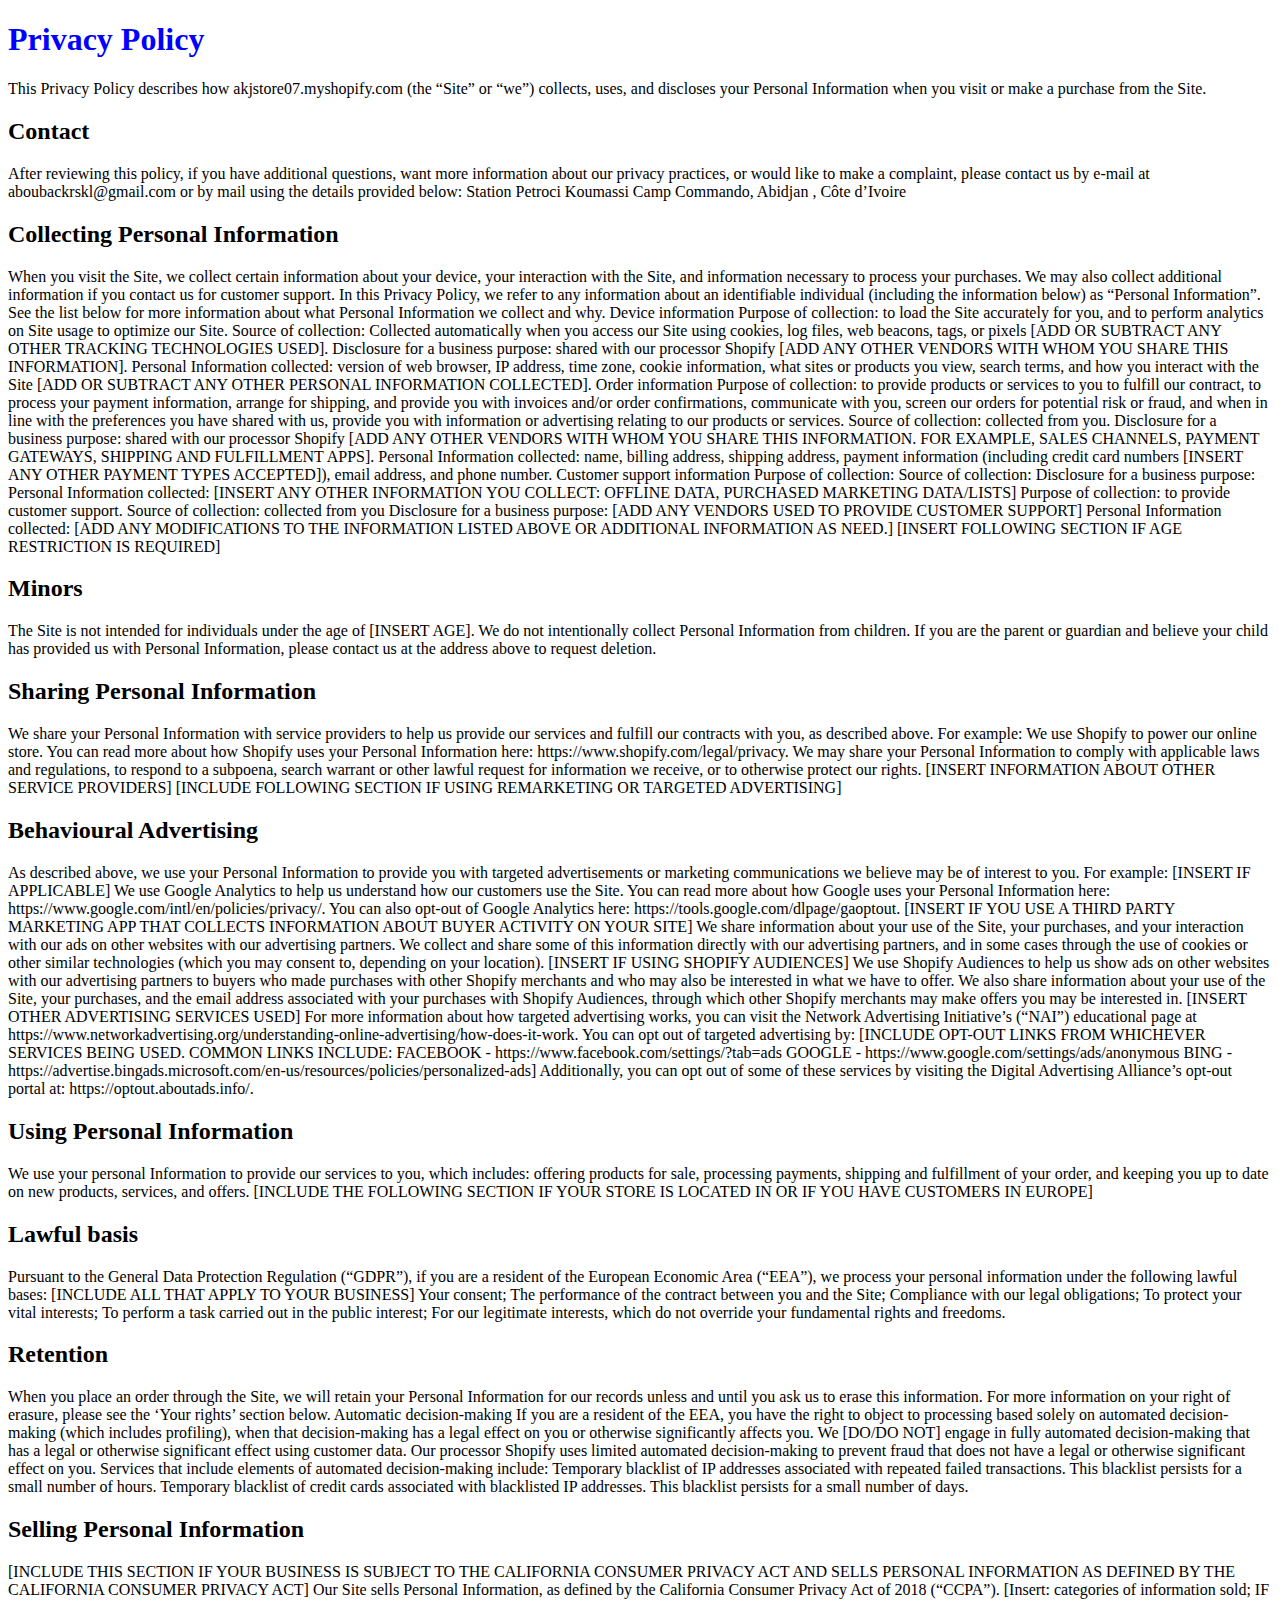
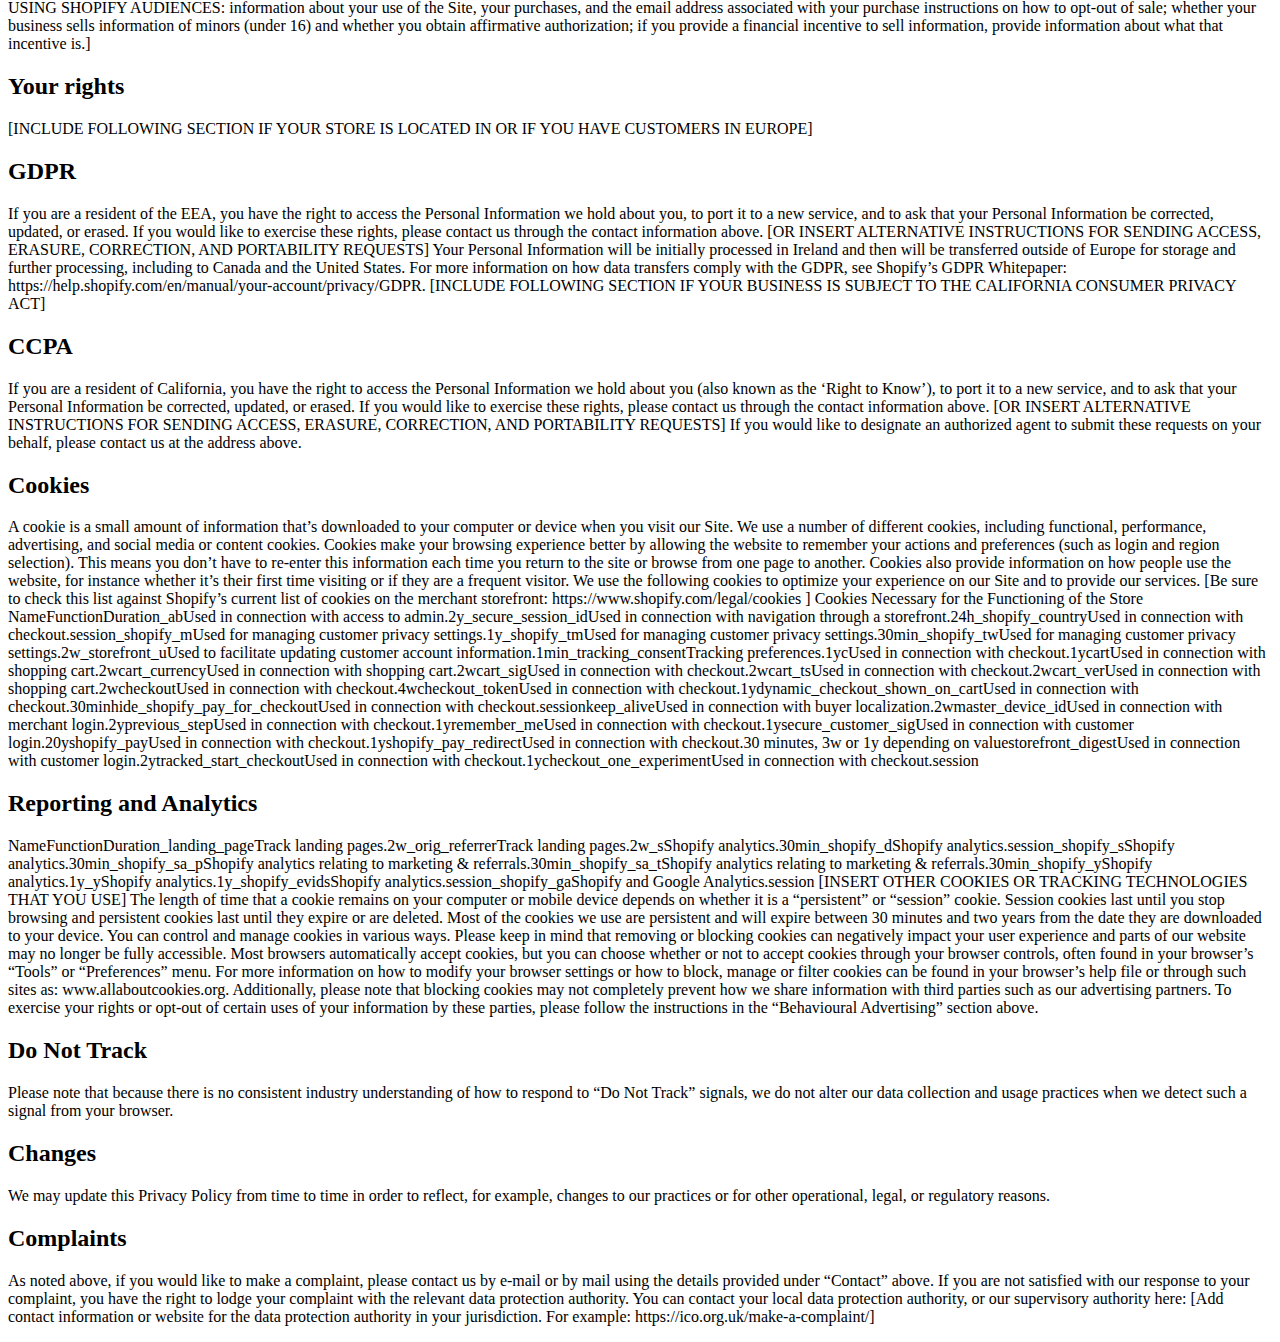
<file: index.html>
<!DOCTYPE html>
<html lang="en">
<head>
    <meta charset="UTF-8">
    <meta http-equiv="X-UA-Compatible" content="IE=edge">
    <meta name="viewport" content="width=device-width, initial-scale=1.0">
    <title>Politique de Confidentialité</title>
    <link rel="stylesheet" href="index.css">
</head>
<body>
    <h1>Privacy Policy</h1>
    <p>This Privacy Policy describes how akjstore07.myshopify.com (the “Site” or “we”) collects, uses, and discloses your Personal Information when you visit or make a purchase from the Site.</p>

       <h2>Contact</h2> 
        
       <p> After reviewing this policy, if you have additional questions, want more information about our privacy practices, or would like to make a complaint, please contact us by e-mail at aboubackrskl@gmail.com or by mail using the details provided below:
        
        Station Petroci Koumassi Camp Commando, Abidjan , Côte d’Ivoire</p>
        
       <h2>Collecting Personal Information</h2> 
        
       <p> When you visit the Site, we collect certain information about your device, your interaction with the Site, and information necessary to process your purchases. We may also collect additional information if you contact us for customer support. In this Privacy Policy, we refer to any information about an identifiable individual (including the information below) as “Personal Information”. See the list below for more information about what Personal Information we collect and why.
        
        Device information
        
        Purpose of collection: to load the Site accurately for you, and to perform analytics on Site usage to optimize our Site.
        
        Source of collection: Collected automatically when you access our Site using cookies, log files, web beacons, tags, or pixels [ADD OR SUBTRACT ANY OTHER TRACKING TECHNOLOGIES USED].
        
        Disclosure for a business purpose: shared with our processor Shopify [ADD ANY OTHER VENDORS WITH WHOM YOU SHARE THIS INFORMATION].
        
        Personal Information collected: version of web browser, IP address, time zone, cookie information, what sites or products you view, search terms, and how you interact with the Site [ADD OR SUBTRACT ANY OTHER PERSONAL INFORMATION COLLECTED].
        
        Order information
        
        Purpose of collection: to provide products or services to you to fulfill our contract, to process your payment information, arrange for shipping, and provide you with invoices and/or order confirmations, communicate with you, screen our orders for potential risk or fraud, and when in line with the preferences you have shared with us, provide you with information or advertising relating to our products or services.
        
        Source of collection: collected from you.
        
        Disclosure for a business purpose: shared with our processor Shopify [ADD ANY OTHER VENDORS WITH WHOM YOU SHARE THIS INFORMATION. FOR EXAMPLE, SALES CHANNELS, PAYMENT GATEWAYS, SHIPPING AND FULFILLMENT APPS].
        
        Personal Information collected: name, billing address, shipping address, payment information (including credit card numbers [INSERT ANY OTHER PAYMENT TYPES ACCEPTED]), email address, and phone number.
        
        Customer support information
        
        Purpose of collection:
        
        Source of collection:
        
        Disclosure for a business purpose:
        
        Personal Information collected: [INSERT ANY OTHER INFORMATION YOU COLLECT: OFFLINE DATA, PURCHASED MARKETING DATA/LISTS]
        
        Purpose of collection: to provide customer support.
        
        Source of collection: collected from you
        
        Disclosure for a business purpose: [ADD ANY VENDORS USED TO PROVIDE CUSTOMER SUPPORT]
        
        Personal Information collected: [ADD ANY MODIFICATIONS TO THE INFORMATION LISTED ABOVE OR ADDITIONAL INFORMATION AS NEED.]
        
        [INSERT FOLLOWING SECTION IF AGE RESTRICTION IS REQUIRED]</p>
        
       <h2>Minors</h2> 
        
       <p> The Site is not intended for individuals under the age of [INSERT AGE]. We do not intentionally collect Personal Information from children. If you are the parent or guardian and believe your child has provided us with Personal Information, please contact us at the address above to request deletion.</p>
        
       <h2>Sharing Personal Information</h2> 
        
       <p> We share your Personal Information with service providers to help us provide our services and fulfill our contracts with you, as described above. For example:
        
        We use Shopify to power our online store. You can read more about how Shopify uses your Personal Information here: https://www.shopify.com/legal/privacy.
        
        We may share your Personal Information to comply with applicable laws and regulations, to respond to a subpoena, search warrant or other lawful request for information we receive, or to otherwise protect our rights.
        
        [INSERT INFORMATION ABOUT OTHER SERVICE PROVIDERS]
        
        [INCLUDE FOLLOWING SECTION IF USING REMARKETING OR TARGETED ADVERTISING]</p>
        
       <h2>Behavioural Advertising</h2> 
        
       <p> As described above, we use your Personal Information to provide you with targeted advertisements or marketing communications we believe may be of interest to you. For example:
        
        [INSERT IF APPLICABLE] We use Google Analytics to help us understand how our customers use the Site. You can read more about how Google uses your Personal Information here: https://www.google.com/intl/en/policies/privacy/. You can also opt-out of Google Analytics here: https://tools.google.com/dlpage/gaoptout.
        
        [INSERT IF YOU USE A THIRD PARTY MARKETING APP THAT COLLECTS INFORMATION ABOUT BUYER ACTIVITY ON YOUR SITE] We share information about your use of the Site, your purchases, and your interaction with our ads on other websites with our advertising partners. We collect and share some of this information directly with our advertising partners, and in some cases through the use of cookies or other similar technologies (which you may consent to, depending on your location).
        
        [INSERT IF USING SHOPIFY AUDIENCES] We use Shopify Audiences to help us show ads on other websites with our advertising partners to buyers who made purchases with other Shopify merchants and who may also be interested in what we have to offer. We also share information about your use of the Site, your purchases, and the email address associated with your purchases with Shopify Audiences, through which other Shopify merchants may make offers you may be interested in.
        
        [INSERT OTHER ADVERTISING SERVICES USED]
        
        For more information about how targeted advertising works, you can visit the Network Advertising Initiative’s (“NAI”) educational page at https://www.networkadvertising.org/understanding-online-advertising/how-does-it-work.
        
        You can opt out of targeted advertising by:
        
        [INCLUDE OPT-OUT LINKS FROM WHICHEVER SERVICES BEING USED. COMMON LINKS INCLUDE:
        
        FACEBOOK - https://www.facebook.com/settings/?tab=ads
        
        GOOGLE - https://www.google.com/settings/ads/anonymous
        
        BING - https://advertise.bingads.microsoft.com/en-us/resources/policies/personalized-ads]
        
        Additionally, you can opt out of some of these services by visiting the Digital Advertising Alliance’s opt-out portal at: https://optout.aboutads.info/.
    </p>
       <h2>Using Personal Information</h2> 
        
       <p> We use your personal Information to provide our services to you, which includes: offering products for sale, processing payments, shipping and fulfillment of your order, and keeping you up to date on new products, services, and offers.
        
        [INCLUDE THE FOLLOWING SECTION IF YOUR STORE IS LOCATED IN OR IF YOU HAVE CUSTOMERS IN EUROPE]</p>
        
       <h2>Lawful basis</h2> 
        
       <p> Pursuant to the General Data Protection Regulation (“GDPR”), if you are a resident of the European Economic Area (“EEA”), we process your personal information under the following lawful bases:
        
        [INCLUDE ALL THAT APPLY TO YOUR BUSINESS]
        
        Your consent;
        
        The performance of the contract between you and the Site;
        
        Compliance with our legal obligations;
        
        To protect your vital interests;
        
        To perform a task carried out in the public interest;
        
        For our legitimate interests, which do not override your fundamental rights and freedoms.</p>
        
       <h2>Retention</h2> 
        
       <p> When you place an order through the Site, we will retain your Personal Information for our records unless and until you ask us to erase this information. For more information on your right of erasure, please see the ‘Your rights’ section below.
        Automatic decision-making
        
        If you are a resident of the EEA, you have the right to object to processing based solely on automated decision-making (which includes profiling), when that decision-making has a legal effect on you or otherwise significantly affects you.
        
        We [DO/DO NOT] engage in fully automated decision-making that has a legal or otherwise significant effect using customer data.
        
        Our processor Shopify uses limited automated decision-making to prevent fraud that does not have a legal or otherwise significant effect on you.
        
        Services that include elements of automated decision-making include:
        
        Temporary blacklist of IP addresses associated with repeated failed transactions. This blacklist persists for a small number of hours.
        
        Temporary blacklist of credit cards associated with blacklisted IP addresses. This blacklist persists for a small number of days.
        </p>
       <h2>Selling Personal Information</h2> 
        
       <p> [INCLUDE THIS SECTION IF YOUR BUSINESS IS SUBJECT TO THE CALIFORNIA CONSUMER PRIVACY ACT AND SELLS PERSONAL INFORMATION AS DEFINED BY THE CALIFORNIA CONSUMER PRIVACY ACT]
        
        Our Site sells Personal Information, as defined by the California Consumer Privacy Act of 2018 (“CCPA”).
        
        [Insert:
        
       
        categories of information sold;
        
        IF USING SHOPIFY AUDIENCES: information about your use of the Site, your purchases, and the email address associated with your purchase
        
        instructions on how to opt-out of sale;
        
        whether your business sells information of minors (under 16) and whether you obtain affirmative authorization;
        
        if you provide a financial incentive to sell information, provide information about what that incentive is.]
        </p>
       <h2>Your rights</h2> 
        
      <p>[INCLUDE FOLLOWING SECTION IF YOUR STORE IS LOCATED IN OR IF YOU HAVE CUSTOMERS IN EUROPE]</p>  
        
       <h2>GDPR</h2> 
        
      <p>  If you are a resident of the EEA, you have the right to access the Personal Information we hold about you, to port it to a new service, and to ask that your Personal Information be corrected, updated, or erased. If you would like to exercise these rights, please contact us through the contact information above. [OR INSERT ALTERNATIVE INSTRUCTIONS FOR SENDING ACCESS, ERASURE, CORRECTION, AND PORTABILITY REQUESTS]
        
        Your Personal Information will be initially processed in Ireland and then will be transferred outside of Europe for storage and further processing, including to Canada and the United States. For more information on how data transfers comply with the GDPR, see Shopify’s GDPR Whitepaper: https://help.shopify.com/en/manual/your-account/privacy/GDPR.
        
        [INCLUDE FOLLOWING SECTION IF YOUR BUSINESS IS SUBJECT TO THE CALIFORNIA CONSUMER PRIVACY ACT]
        </p>
       <h2>CCPA</h2> 
    <p>
        If you are a resident of California, you have the right to access the Personal Information we hold about you (also known as the ‘Right to Know’), to port it to a new service, and to ask that your Personal Information be corrected, updated, or erased. If you would like to exercise these rights, please contact us through the contact information above. [OR INSERT ALTERNATIVE INSTRUCTIONS FOR SENDING ACCESS, ERASURE, CORRECTION, AND PORTABILITY REQUESTS]
        
        If you would like to designate an authorized agent to submit these requests on your behalf, please contact us at the address above.
        </p>
       <h2>Cookies</h2> 
        <p>
        A cookie is a small amount of information that’s downloaded to your computer or device when you visit our Site. We use a number of different cookies, including functional, performance, advertising, and social media or content cookies. Cookies make your browsing experience better by allowing the website to remember your actions and preferences (such as login and region selection). This means you don’t have to re-enter this information each time you return to the site or browse from one page to another. Cookies also provide information on how people use the website, for instance whether it’s their first time visiting or if they are a frequent visitor.
        
        We use the following cookies to optimize your experience on our Site and to provide our services.
        
        [Be sure to check this list against Shopify’s current list of cookies on the merchant storefront: https://www.shopify.com/legal/cookies ]
        
        Cookies Necessary for the Functioning of the Store
        
        NameFunctionDuration_abUsed in connection with access to admin.2y_secure_session_idUsed in connection with navigation through a storefront.24h_shopify_countryUsed in connection with checkout.session_shopify_mUsed for managing customer privacy settings.1y_shopify_tmUsed for managing customer privacy settings.30min_shopify_twUsed for managing customer privacy settings.2w_storefront_uUsed to facilitate updating customer account information.1min_tracking_consentTracking preferences.1ycUsed in connection with checkout.1ycartUsed in connection with shopping cart.2wcart_currencyUsed in connection with shopping cart.2wcart_sigUsed in connection with checkout.2wcart_tsUsed in connection with checkout.2wcart_verUsed in connection with shopping cart.2wcheckoutUsed in connection with checkout.4wcheckout_tokenUsed in connection with checkout.1ydynamic_checkout_shown_on_cartUsed in connection with checkout.30minhide_shopify_pay_for_checkoutUsed in connection with checkout.sessionkeep_aliveUsed in connection with buyer localization.2wmaster_device_idUsed in connection with merchant login.2yprevious_stepUsed in connection with checkout.1yremember_meUsed in connection with checkout.1ysecure_customer_sigUsed in connection with customer login.20yshopify_payUsed in connection with checkout.1yshopify_pay_redirectUsed in connection with checkout.30 minutes, 3w or 1y depending on valuestorefront_digestUsed in connection with customer login.2ytracked_start_checkoutUsed in connection with checkout.1ycheckout_one_experimentUsed in connection with checkout.session
        </p>
         <h2>Reporting and Analytics</h2>
        <p>
        NameFunctionDuration_landing_pageTrack landing pages.2w_orig_referrerTrack landing pages.2w_sShopify analytics.30min_shopify_dShopify analytics.session_shopify_sShopify analytics.30min_shopify_sa_pShopify analytics relating to marketing & referrals.30min_shopify_sa_tShopify analytics relating to marketing & referrals.30min_shopify_yShopify analytics.1y_yShopify analytics.1y_shopify_evidsShopify analytics.session_shopify_gaShopify and Google Analytics.session
        
        [INSERT OTHER COOKIES OR TRACKING TECHNOLOGIES THAT YOU USE]
        
        The length of time that a cookie remains on your computer or mobile device depends on whether it is a “persistent” or “session” cookie. Session cookies last until you stop browsing and persistent cookies last until they expire or are deleted. Most of the cookies we use are persistent and will expire between 30 minutes and two years from the date they are downloaded to your device.
        
        You can control and manage cookies in various ways. Please keep in mind that removing or blocking cookies can negatively impact your user experience and parts of our website may no longer be fully accessible.
        
        Most browsers automatically accept cookies, but you can choose whether or not to accept cookies through your browser controls, often found in your browser’s “Tools” or “Preferences” menu. For more information on how to modify your browser settings or how to block, manage or filter cookies can be found in your browser’s help file or through such sites as: www.allaboutcookies.org.
        
        Additionally, please note that blocking cookies may not completely prevent how we share information with third parties such as our advertising partners. To exercise your rights or opt-out of certain uses of your information by these parties, please follow the instructions in the “Behavioural Advertising” section above.
        </p>
       <h2>Do Not Track</h2> 
        <p>
        Please note that because there is no consistent industry understanding of how to respond to “Do Not Track” signals, we do not alter our data collection and usage practices when we detect such a signal from your browser.
        </p>
       <h2>Changes</h2> 
        <p>
        We may update this Privacy Policy from time to time in order to reflect, for example, changes to our practices or for other operational, legal, or regulatory reasons.
</p>
       <h2>Complaints</h2> 
<p>
        As noted above, if you would like to make a complaint, please contact us by e-mail or by mail using the details provided under “Contact” above.

        If you are not satisfied with our response to your complaint, you have the right to lodge your complaint with the relevant data protection authority. You can contact your local data protection authority, or our supervisory authority here: [Add contact information or website for the data protection authority in your jurisdiction. For example: https://ico.org.uk/make-a-complaint/]

</p>
        </p>
</body>
</html>
</file>
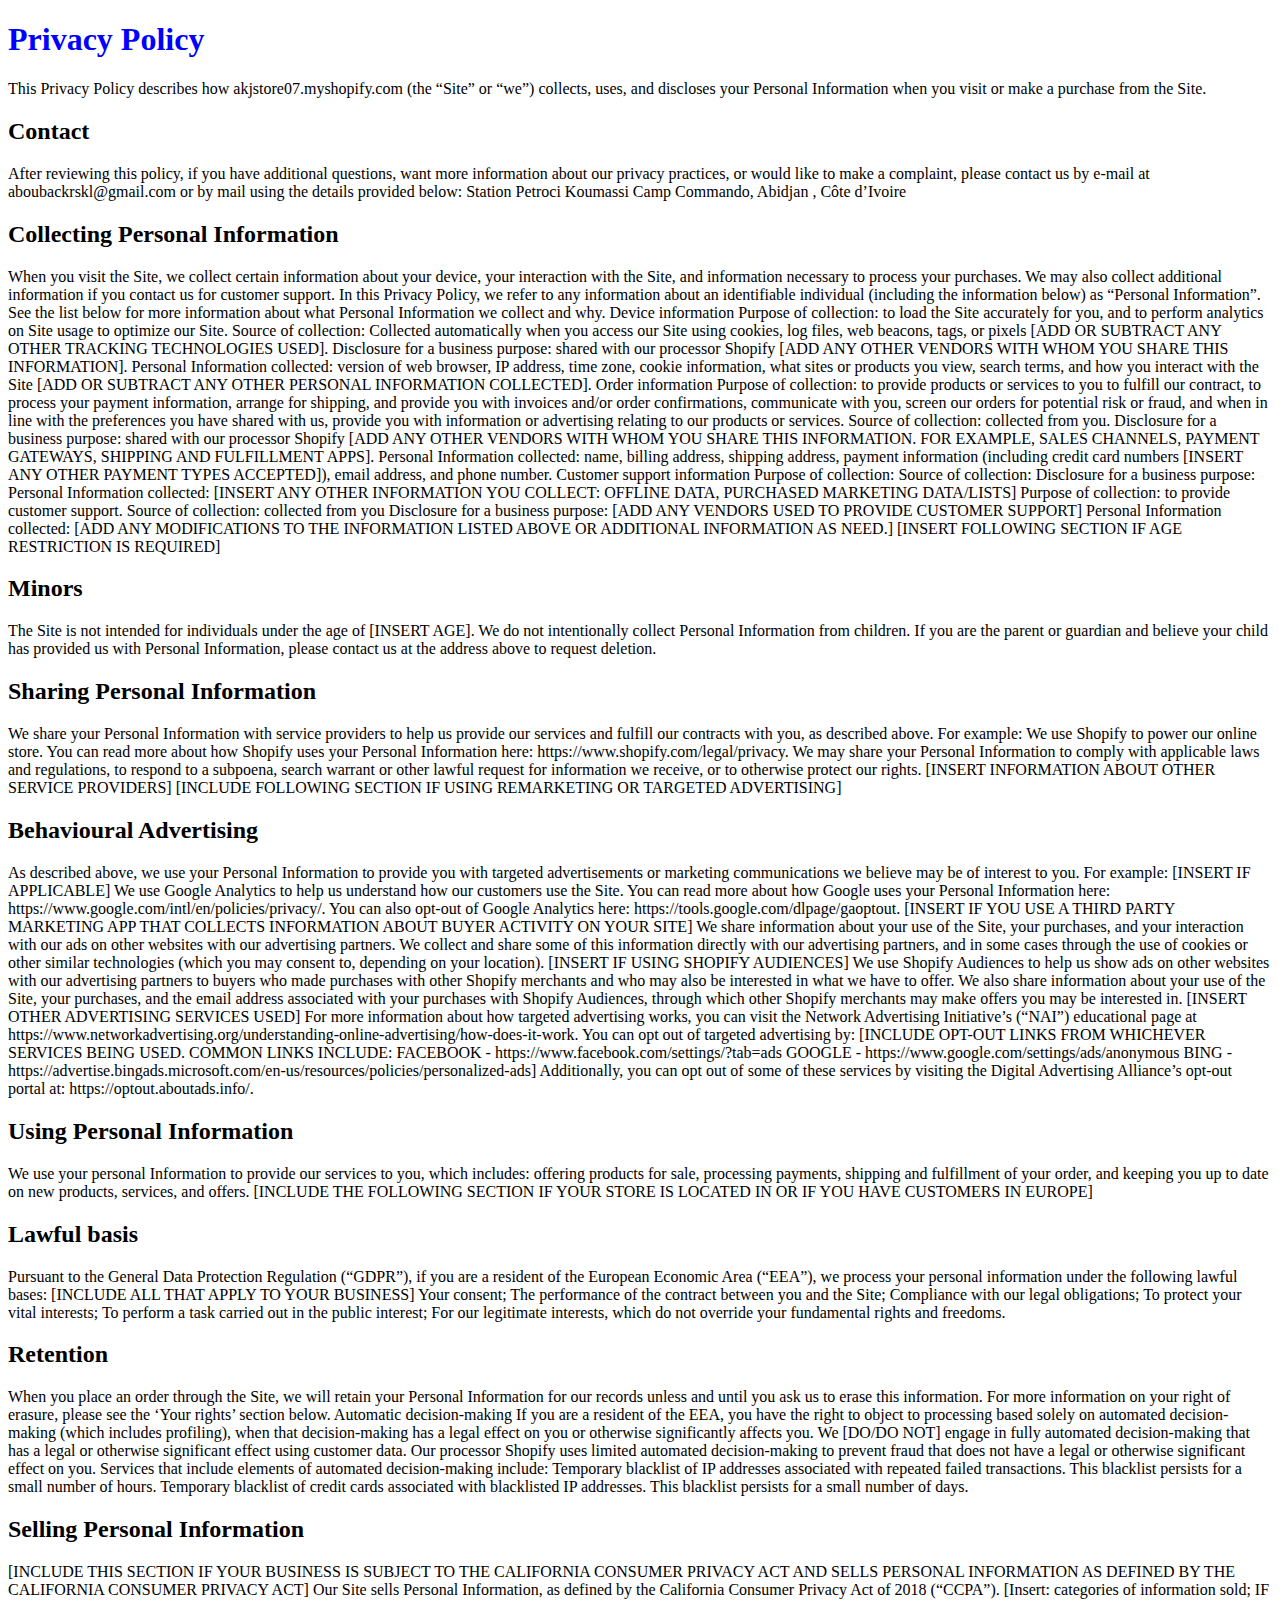
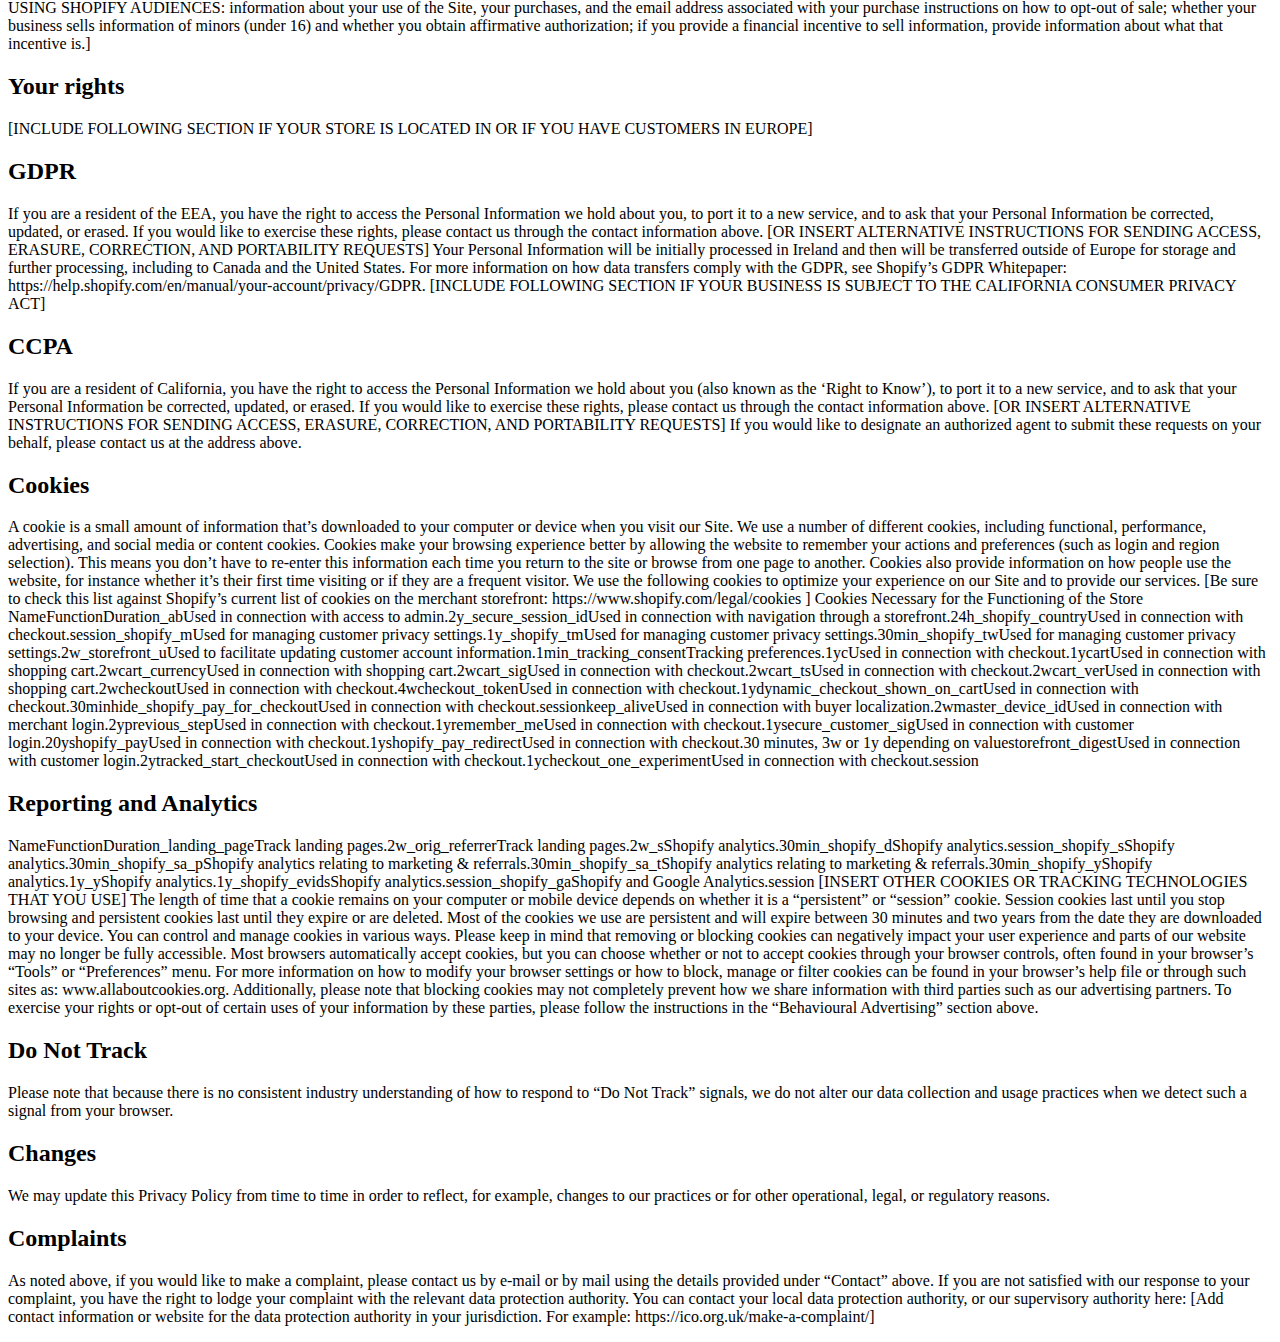
<file: Politique-de-confidentialité.html>
<!DOCTYPE html>
<html lang="en">
<head>
    <meta charset="UTF-8">
    <meta http-equiv="X-UA-Compatible" content="IE=edge">
    <meta name="viewport" content="width=device-width, initial-scale=1.0">
    <title>Politique de Confidentialité</title>
    <link rel="stylesheet" href="Politique-de-confidentialité.css">
</head>
<body>
    <h1>Privacy Policy</h1>
    <p>This Privacy Policy describes how akjstore07.myshopify.com (the “Site” or “we”) collects, uses, and discloses your Personal Information when you visit or make a purchase from the Site.</p>

       <h2>Contact</h2> 
        
       <p> After reviewing this policy, if you have additional questions, want more information about our privacy practices, or would like to make a complaint, please contact us by e-mail at aboubackrskl@gmail.com or by mail using the details provided below:
        
        Station Petroci Koumassi Camp Commando, Abidjan , Côte d’Ivoire</p>
        
       <h2>Collecting Personal Information</h2> 
        
       <p> When you visit the Site, we collect certain information about your device, your interaction with the Site, and information necessary to process your purchases. We may also collect additional information if you contact us for customer support. In this Privacy Policy, we refer to any information about an identifiable individual (including the information below) as “Personal Information”. See the list below for more information about what Personal Information we collect and why.
        
        Device information
        
        Purpose of collection: to load the Site accurately for you, and to perform analytics on Site usage to optimize our Site.
        
        Source of collection: Collected automatically when you access our Site using cookies, log files, web beacons, tags, or pixels [ADD OR SUBTRACT ANY OTHER TRACKING TECHNOLOGIES USED].
        
        Disclosure for a business purpose: shared with our processor Shopify [ADD ANY OTHER VENDORS WITH WHOM YOU SHARE THIS INFORMATION].
        
        Personal Information collected: version of web browser, IP address, time zone, cookie information, what sites or products you view, search terms, and how you interact with the Site [ADD OR SUBTRACT ANY OTHER PERSONAL INFORMATION COLLECTED].
        
        Order information
        
        Purpose of collection: to provide products or services to you to fulfill our contract, to process your payment information, arrange for shipping, and provide you with invoices and/or order confirmations, communicate with you, screen our orders for potential risk or fraud, and when in line with the preferences you have shared with us, provide you with information or advertising relating to our products or services.
        
        Source of collection: collected from you.
        
        Disclosure for a business purpose: shared with our processor Shopify [ADD ANY OTHER VENDORS WITH WHOM YOU SHARE THIS INFORMATION. FOR EXAMPLE, SALES CHANNELS, PAYMENT GATEWAYS, SHIPPING AND FULFILLMENT APPS].
        
        Personal Information collected: name, billing address, shipping address, payment information (including credit card numbers [INSERT ANY OTHER PAYMENT TYPES ACCEPTED]), email address, and phone number.
        
        Customer support information
        
        Purpose of collection:
        
        Source of collection:
        
        Disclosure for a business purpose:
        
        Personal Information collected: [INSERT ANY OTHER INFORMATION YOU COLLECT: OFFLINE DATA, PURCHASED MARKETING DATA/LISTS]
        
        Purpose of collection: to provide customer support.
        
        Source of collection: collected from you
        
        Disclosure for a business purpose: [ADD ANY VENDORS USED TO PROVIDE CUSTOMER SUPPORT]
        
        Personal Information collected: [ADD ANY MODIFICATIONS TO THE INFORMATION LISTED ABOVE OR ADDITIONAL INFORMATION AS NEED.]
        
        [INSERT FOLLOWING SECTION IF AGE RESTRICTION IS REQUIRED]</p>
        
       <h2>Minors</h2> 
        
       <p> The Site is not intended for individuals under the age of [INSERT AGE]. We do not intentionally collect Personal Information from children. If you are the parent or guardian and believe your child has provided us with Personal Information, please contact us at the address above to request deletion.</p>
        
       <h2>Sharing Personal Information</h2> 
        
       <p> We share your Personal Information with service providers to help us provide our services and fulfill our contracts with you, as described above. For example:
        
        We use Shopify to power our online store. You can read more about how Shopify uses your Personal Information here: https://www.shopify.com/legal/privacy.
        
        We may share your Personal Information to comply with applicable laws and regulations, to respond to a subpoena, search warrant or other lawful request for information we receive, or to otherwise protect our rights.
        
        [INSERT INFORMATION ABOUT OTHER SERVICE PROVIDERS]
        
        [INCLUDE FOLLOWING SECTION IF USING REMARKETING OR TARGETED ADVERTISING]</p>
        
       <h2>Behavioural Advertising</h2> 
        
       <p> As described above, we use your Personal Information to provide you with targeted advertisements or marketing communications we believe may be of interest to you. For example:
        
        [INSERT IF APPLICABLE] We use Google Analytics to help us understand how our customers use the Site. You can read more about how Google uses your Personal Information here: https://www.google.com/intl/en/policies/privacy/. You can also opt-out of Google Analytics here: https://tools.google.com/dlpage/gaoptout.
        
        [INSERT IF YOU USE A THIRD PARTY MARKETING APP THAT COLLECTS INFORMATION ABOUT BUYER ACTIVITY ON YOUR SITE] We share information about your use of the Site, your purchases, and your interaction with our ads on other websites with our advertising partners. We collect and share some of this information directly with our advertising partners, and in some cases through the use of cookies or other similar technologies (which you may consent to, depending on your location).
        
        [INSERT IF USING SHOPIFY AUDIENCES] We use Shopify Audiences to help us show ads on other websites with our advertising partners to buyers who made purchases with other Shopify merchants and who may also be interested in what we have to offer. We also share information about your use of the Site, your purchases, and the email address associated with your purchases with Shopify Audiences, through which other Shopify merchants may make offers you may be interested in.
        
        [INSERT OTHER ADVERTISING SERVICES USED]
        
        For more information about how targeted advertising works, you can visit the Network Advertising Initiative’s (“NAI”) educational page at https://www.networkadvertising.org/understanding-online-advertising/how-does-it-work.
        
        You can opt out of targeted advertising by:
        
        [INCLUDE OPT-OUT LINKS FROM WHICHEVER SERVICES BEING USED. COMMON LINKS INCLUDE:
        
        FACEBOOK - https://www.facebook.com/settings/?tab=ads
        
        GOOGLE - https://www.google.com/settings/ads/anonymous
        
        BING - https://advertise.bingads.microsoft.com/en-us/resources/policies/personalized-ads]
        
        Additionally, you can opt out of some of these services by visiting the Digital Advertising Alliance’s opt-out portal at: https://optout.aboutads.info/.
    </p>
       <h2>Using Personal Information</h2> 
        
       <p> We use your personal Information to provide our services to you, which includes: offering products for sale, processing payments, shipping and fulfillment of your order, and keeping you up to date on new products, services, and offers.
        
        [INCLUDE THE FOLLOWING SECTION IF YOUR STORE IS LOCATED IN OR IF YOU HAVE CUSTOMERS IN EUROPE]</p>
        
       <h2>Lawful basis</h2> 
        
       <p> Pursuant to the General Data Protection Regulation (“GDPR”), if you are a resident of the European Economic Area (“EEA”), we process your personal information under the following lawful bases:
        
        [INCLUDE ALL THAT APPLY TO YOUR BUSINESS]
        
        Your consent;
        
        The performance of the contract between you and the Site;
        
        Compliance with our legal obligations;
        
        To protect your vital interests;
        
        To perform a task carried out in the public interest;
        
        For our legitimate interests, which do not override your fundamental rights and freedoms.</p>
        
       <h2>Retention</h2> 
        
       <p> When you place an order through the Site, we will retain your Personal Information for our records unless and until you ask us to erase this information. For more information on your right of erasure, please see the ‘Your rights’ section below.
        Automatic decision-making
        
        If you are a resident of the EEA, you have the right to object to processing based solely on automated decision-making (which includes profiling), when that decision-making has a legal effect on you or otherwise significantly affects you.
        
        We [DO/DO NOT] engage in fully automated decision-making that has a legal or otherwise significant effect using customer data.
        
        Our processor Shopify uses limited automated decision-making to prevent fraud that does not have a legal or otherwise significant effect on you.
        
        Services that include elements of automated decision-making include:
        
        Temporary blacklist of IP addresses associated with repeated failed transactions. This blacklist persists for a small number of hours.
        
        Temporary blacklist of credit cards associated with blacklisted IP addresses. This blacklist persists for a small number of days.
        </p>
       <h2>Selling Personal Information</h2> 
        
       <p> [INCLUDE THIS SECTION IF YOUR BUSINESS IS SUBJECT TO THE CALIFORNIA CONSUMER PRIVACY ACT AND SELLS PERSONAL INFORMATION AS DEFINED BY THE CALIFORNIA CONSUMER PRIVACY ACT]
        
        Our Site sells Personal Information, as defined by the California Consumer Privacy Act of 2018 (“CCPA”).
        
        [Insert:
        
       
        categories of information sold;
        
        IF USING SHOPIFY AUDIENCES: information about your use of the Site, your purchases, and the email address associated with your purchase
        
        instructions on how to opt-out of sale;
        
        whether your business sells information of minors (under 16) and whether you obtain affirmative authorization;
        
        if you provide a financial incentive to sell information, provide information about what that incentive is.]
        </p>
       <h2>Your rights</h2> 
        
      <p>[INCLUDE FOLLOWING SECTION IF YOUR STORE IS LOCATED IN OR IF YOU HAVE CUSTOMERS IN EUROPE]</p>  
        
       <h2>GDPR</h2> 
        
      <p>  If you are a resident of the EEA, you have the right to access the Personal Information we hold about you, to port it to a new service, and to ask that your Personal Information be corrected, updated, or erased. If you would like to exercise these rights, please contact us through the contact information above. [OR INSERT ALTERNATIVE INSTRUCTIONS FOR SENDING ACCESS, ERASURE, CORRECTION, AND PORTABILITY REQUESTS]
        
        Your Personal Information will be initially processed in Ireland and then will be transferred outside of Europe for storage and further processing, including to Canada and the United States. For more information on how data transfers comply with the GDPR, see Shopify’s GDPR Whitepaper: https://help.shopify.com/en/manual/your-account/privacy/GDPR.
        
        [INCLUDE FOLLOWING SECTION IF YOUR BUSINESS IS SUBJECT TO THE CALIFORNIA CONSUMER PRIVACY ACT]
        </p>
       <h2>CCPA</h2> 
    <p>
        If you are a resident of California, you have the right to access the Personal Information we hold about you (also known as the ‘Right to Know’), to port it to a new service, and to ask that your Personal Information be corrected, updated, or erased. If you would like to exercise these rights, please contact us through the contact information above. [OR INSERT ALTERNATIVE INSTRUCTIONS FOR SENDING ACCESS, ERASURE, CORRECTION, AND PORTABILITY REQUESTS]
        
        If you would like to designate an authorized agent to submit these requests on your behalf, please contact us at the address above.
        </p>
       <h2>Cookies</h2> 
        <p>
        A cookie is a small amount of information that’s downloaded to your computer or device when you visit our Site. We use a number of different cookies, including functional, performance, advertising, and social media or content cookies. Cookies make your browsing experience better by allowing the website to remember your actions and preferences (such as login and region selection). This means you don’t have to re-enter this information each time you return to the site or browse from one page to another. Cookies also provide information on how people use the website, for instance whether it’s their first time visiting or if they are a frequent visitor.
        
        We use the following cookies to optimize your experience on our Site and to provide our services.
        
        [Be sure to check this list against Shopify’s current list of cookies on the merchant storefront: https://www.shopify.com/legal/cookies ]
        
        Cookies Necessary for the Functioning of the Store
        
        NameFunctionDuration_abUsed in connection with access to admin.2y_secure_session_idUsed in connection with navigation through a storefront.24h_shopify_countryUsed in connection with checkout.session_shopify_mUsed for managing customer privacy settings.1y_shopify_tmUsed for managing customer privacy settings.30min_shopify_twUsed for managing customer privacy settings.2w_storefront_uUsed to facilitate updating customer account information.1min_tracking_consentTracking preferences.1ycUsed in connection with checkout.1ycartUsed in connection with shopping cart.2wcart_currencyUsed in connection with shopping cart.2wcart_sigUsed in connection with checkout.2wcart_tsUsed in connection with checkout.2wcart_verUsed in connection with shopping cart.2wcheckoutUsed in connection with checkout.4wcheckout_tokenUsed in connection with checkout.1ydynamic_checkout_shown_on_cartUsed in connection with checkout.30minhide_shopify_pay_for_checkoutUsed in connection with checkout.sessionkeep_aliveUsed in connection with buyer localization.2wmaster_device_idUsed in connection with merchant login.2yprevious_stepUsed in connection with checkout.1yremember_meUsed in connection with checkout.1ysecure_customer_sigUsed in connection with customer login.20yshopify_payUsed in connection with checkout.1yshopify_pay_redirectUsed in connection with checkout.30 minutes, 3w or 1y depending on valuestorefront_digestUsed in connection with customer login.2ytracked_start_checkoutUsed in connection with checkout.1ycheckout_one_experimentUsed in connection with checkout.session
        </p>
         <h2>Reporting and Analytics</h2>
        <p>
        NameFunctionDuration_landing_pageTrack landing pages.2w_orig_referrerTrack landing pages.2w_sShopify analytics.30min_shopify_dShopify analytics.session_shopify_sShopify analytics.30min_shopify_sa_pShopify analytics relating to marketing & referrals.30min_shopify_sa_tShopify analytics relating to marketing & referrals.30min_shopify_yShopify analytics.1y_yShopify analytics.1y_shopify_evidsShopify analytics.session_shopify_gaShopify and Google Analytics.session
        
        [INSERT OTHER COOKIES OR TRACKING TECHNOLOGIES THAT YOU USE]
        
        The length of time that a cookie remains on your computer or mobile device depends on whether it is a “persistent” or “session” cookie. Session cookies last until you stop browsing and persistent cookies last until they expire or are deleted. Most of the cookies we use are persistent and will expire between 30 minutes and two years from the date they are downloaded to your device.
        
        You can control and manage cookies in various ways. Please keep in mind that removing or blocking cookies can negatively impact your user experience and parts of our website may no longer be fully accessible.
        
        Most browsers automatically accept cookies, but you can choose whether or not to accept cookies through your browser controls, often found in your browser’s “Tools” or “Preferences” menu. For more information on how to modify your browser settings or how to block, manage or filter cookies can be found in your browser’s help file or through such sites as: www.allaboutcookies.org.
        
        Additionally, please note that blocking cookies may not completely prevent how we share information with third parties such as our advertising partners. To exercise your rights or opt-out of certain uses of your information by these parties, please follow the instructions in the “Behavioural Advertising” section above.
        </p>
       <h2>Do Not Track</h2> 
        <p>
        Please note that because there is no consistent industry understanding of how to respond to “Do Not Track” signals, we do not alter our data collection and usage practices when we detect such a signal from your browser.
        </p>
       <h2>Changes</h2> 
        <p>
        We may update this Privacy Policy from time to time in order to reflect, for example, changes to our practices or for other operational, legal, or regulatory reasons.
</p>
       <h2>Complaints</h2> 
<p>
        As noted above, if you would like to make a complaint, please contact us by e-mail or by mail using the details provided under “Contact” above.

        If you are not satisfied with our response to your complaint, you have the right to lodge your complaint with the relevant data protection authority. You can contact your local data protection authority, or our supervisory authority here: [Add contact information or website for the data protection authority in your jurisdiction. For example: https://ico.org.uk/make-a-complaint/]

</p>
        </p>
</body>
</html>
</file>
<file: index.css>
p{
   font-family: Comic Sans MS, Comic Sans, cursive; 
}

h1,h2{
     font-family: Georgia, serif; 
}

h1{
   color: blue;
}
</file>
<file: Politique-de-confidentialité.css>
p{
   font-family: Comic Sans MS, Comic Sans, cursive; 
}

h1,h2{
     font-family: Georgia, serif; 
}

h1{
   color: blue;
}
</file>
